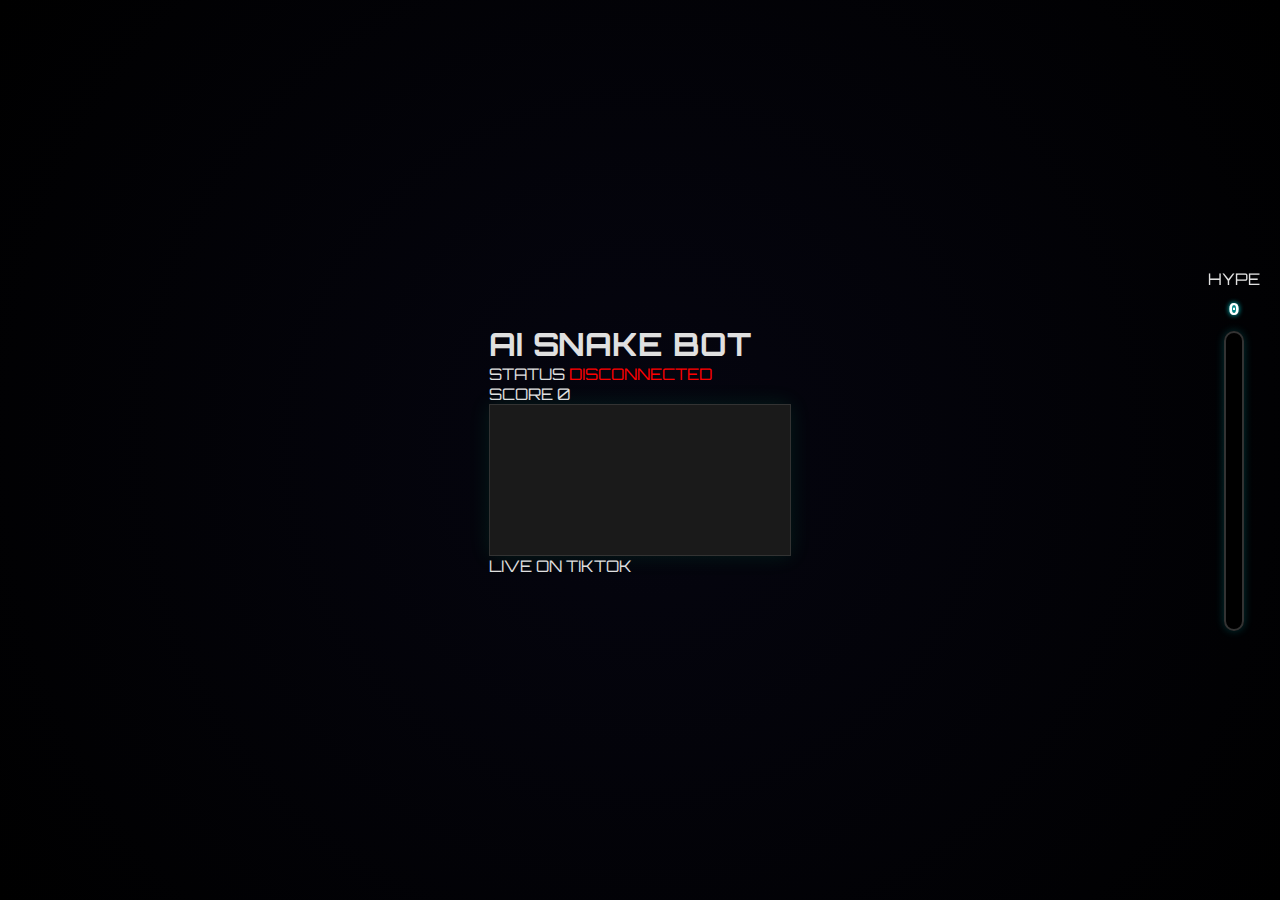
<file: static/index.html>
<!DOCTYPE html>
<html lang="en">

<head>
    <meta charset="UTF-8">
    <meta name="viewport" content="width=device-width, initial-scale=1.0">
    <title>Autonomous Snake AI</title>
    <link rel="stylesheet" href="/static/style.css">
</head>

<body>
    <div class="container">
        <header>
            <h1>AI SNAKE BOT</h1>
            <div class="status-bar">
                <div class="status-item">
                    <span class="label">STATUS</span>
                    <span id="ai-status" class="value">INITIALIZING...</span>
                </div>
                <div class="status-item">
                    <span class="label">SCORE</span>
                    <span id="score" class="value">0</span>
                </div>
            </div>
        </header>

        <main>
            <canvas id="gameCanvas"></canvas>
            <div class="overlay" id="overlay">
                <h2 id="overlay-text">READY</h2>
            </div>
            <div id="hype-panel">
                <div class="label">HYPE</div>
                <div id="hype-value">0</div>
                <div class="hype-bar-container">
                    <div id="hype-fill"></div>
                </div>
            </div>
        </main>

        <footer>
            <div class="msg">LIVE ON TIKTOK</div>
        </footer>
    </div>
    <script src="/static/script.js"></script>
</body>

</html>
</file>
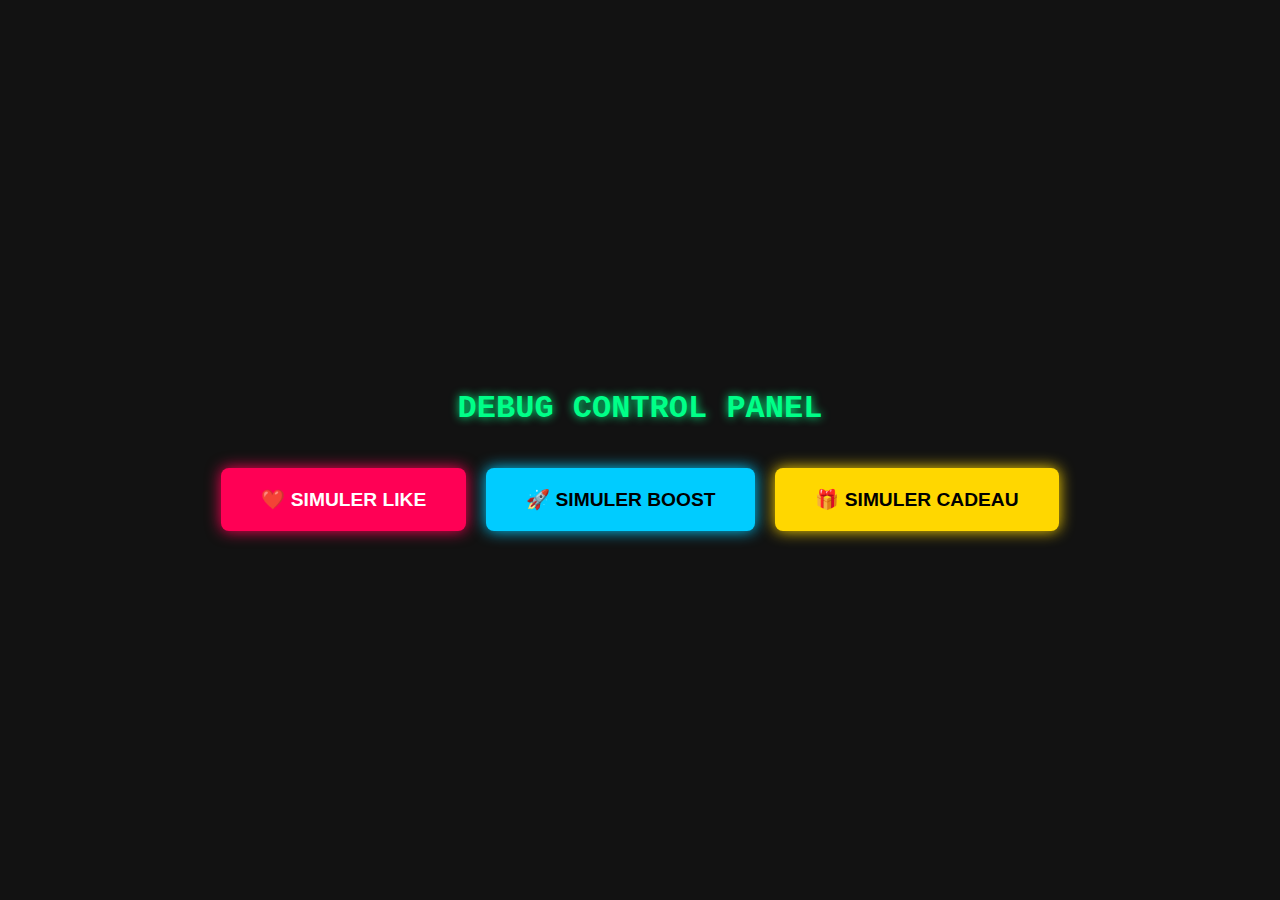
<file: static/test.html>
<!DOCTYPE html>
<html lang="en">

<head>
    <meta charset="UTF-8">
    <meta name="viewport" content="width=device-width, initial-scale=1.0">
    <title>Snake AI - DEBUG CONTROLS</title>
    <style>
        body {
            background-color: #121212;
            color: white;
            font-family: 'Courier New', Courier, monospace;
            display: flex;
            flex-direction: column;
            align-items: center;
            justify-content: center;
            height: 100vh;
            margin: 0;
            gap: 20px;
        }

        h1 {
            color: #00ff88;
            text-shadow: 0 0 10px #00ff88;
        }

        .btn-container {
            display: flex;
            gap: 20px;
        }

        button {
            padding: 20px 40px;
            font-size: 1.2rem;
            font-weight: bold;
            border: none;
            border-radius: 8px;
            cursor: pointer;
            transition: transform 0.1s, box-shadow 0.1s;
        }

        button:active {
            transform: scale(0.95);
        }

        .btn-like {
            background-color: #ff0055;
            color: white;
            box-shadow: 0 0 15px #ff0055;
        }

        .btn-boost {
            background-color: #00ccff;
            color: black;
            box-shadow: 0 0 15px #00ccff;
        }

        .btn-gift {
            background-color: #ffd700;
            color: black;
            box-shadow: 0 0 15px #ffd700;
        }
    </style>
</head>

<body>
    <h1>DEBUG CONTROL PANEL</h1>
    <div class="btn-container">
        <button class="btn-like" onclick="trigger('like')">❤️ SIMULER LIKE</button>
        <button class="btn-boost" onclick="trigger('boost')">🚀 SIMULER BOOST</button>
        <button class="btn-gift" onclick="trigger('gift')">🎁 SIMULER CADEAU</button>
    </div>

    <script>
        function trigger(event) {
            fetch(`/debug/trigger/${event}`)
                .then(res => res.json())
                .then(data => console.log("Triggered:", data))
                .catch(err => console.error("Error:", err));
        }
    </script>
</body>

</html>
</file>
<file: static/style.css>
@import url('https://fonts.googleapis.com/css2?family=Orbitron:wght@400;700&display=swap');

:root {
    --bg-color: #050505;
    --grid-color: #1a1a1a;
    --snake-color: #00ff88;
    --snake-head-color: #ffffff;
    --food-color: #ff0055;
    --text-color: #e0e0e0;
    --accent-color: #00ff88;
    --glass-bg: rgba(255, 255, 255, 0.05);
}

* {
    margin: 0;
    padding: 0;
    box-sizing: border-box;
}

body {
    background: radial-gradient(circle at center, #050510 0%, #000000 100%);
    color: #e0e0e0;
    font-family: 'Orbitron', sans-serif;
    display: flex;
    flex-direction: column;
    align-items: center;
    justify-content: center;
    height: 100vh;
    margin: 0;
    overflow: hidden;
}

/* UI Panel (Score area) */
#ui-panel {
    display: flex;
    justify-content: space-between;
    width: 100%;
    max-width: 800px;
    margin-top: 10px;
    font-size: 1.2rem;
    text-shadow: 0 0 5px cyan;
}

#game-container {
    position: relative;
    box-shadow: 0 0 40px rgba(0, 255, 255, 0.1), inset 0 0 50px rgba(0, 0, 0, 0.5);
    border: 1px solid #1a1a2e;
    border-radius: 12px;
    background-color: #000;
    overflow: hidden;
}

canvas {
    background-color: var(--grid-color);
    box-shadow: 0 0 20px rgba(0, 255, 136, 0.1);
    border: 1px solid #333;
    max-width: 100%;
    max-height: 100%;
    image-rendering: pixelated;
    display: block;
}

.overlay {
    position: absolute;
    top: 50%;
    left: 50%;
    transform: translate(-50%, -50%);
    pointer-events: none;
    opacity: 0;
    transition: opacity 0.3s;
    text-align: center;
    background: rgba(0, 0, 0, 0.8);
    padding: 30px;
    border-radius: 15px;
    border: 1px solid #333;
}

.overlay.visible {
    opacity: 1;
    animation: pulse 1s infinite alternate;
}

#overlay-text {
    font-size: 3rem;
    color: var(--food-color);
    text-shadow: 0 0 20px var(--food-color);
}

#overlay-subtext {
    font-size: 1.5rem;
    color: #fff;
    margin-top: 15px;
}

/* --- HYPE HUD --- */
#hype-panel {
    position: fixed;
    right: 20px;
    top: 50%;
    transform: translateY(-50%);
    display: flex;
    flex-direction: column;
    align-items: center;
    gap: 10px;
    z-index: 100;
}

.hype-bar-container {
    width: 20px;
    height: 300px;
    background: rgba(0, 0, 0, 0.8);
    border: 2px solid #333;
    border-radius: 10px;
    overflow: hidden;
    position: relative;
    box-shadow: 0 0 10px rgba(0, 255, 255, 0.2);
}

#hype-fill {
    width: 100%;
    height: 0%;
    /* Dynamique */
    background: linear-gradient(to top, #00ff00, #ffff00, #ff0000);
    position: absolute;
    bottom: 0;
    transition: height 0.3s ease-out;
    box-shadow: 0 0 15px rgba(255, 255, 255, 0.5);
}

#hype-value {
    color: #fff;
    font-family: 'Courier New', monospace;
    font-weight: bold;
    font-size: 1.2rem;
    text-shadow: 0 0 5px cyan;
}

.hype-label {
    color: cyan;
    font-family: monospace;
    letter-spacing: 2px;
}

/* Utils */
@keyframes pulse {
    from {
        transform: translate(-50%, -50%) scale(1);
    }

    to {
        transform: translate(-50%, -50%) scale(1.05);
    }
}
</file>
